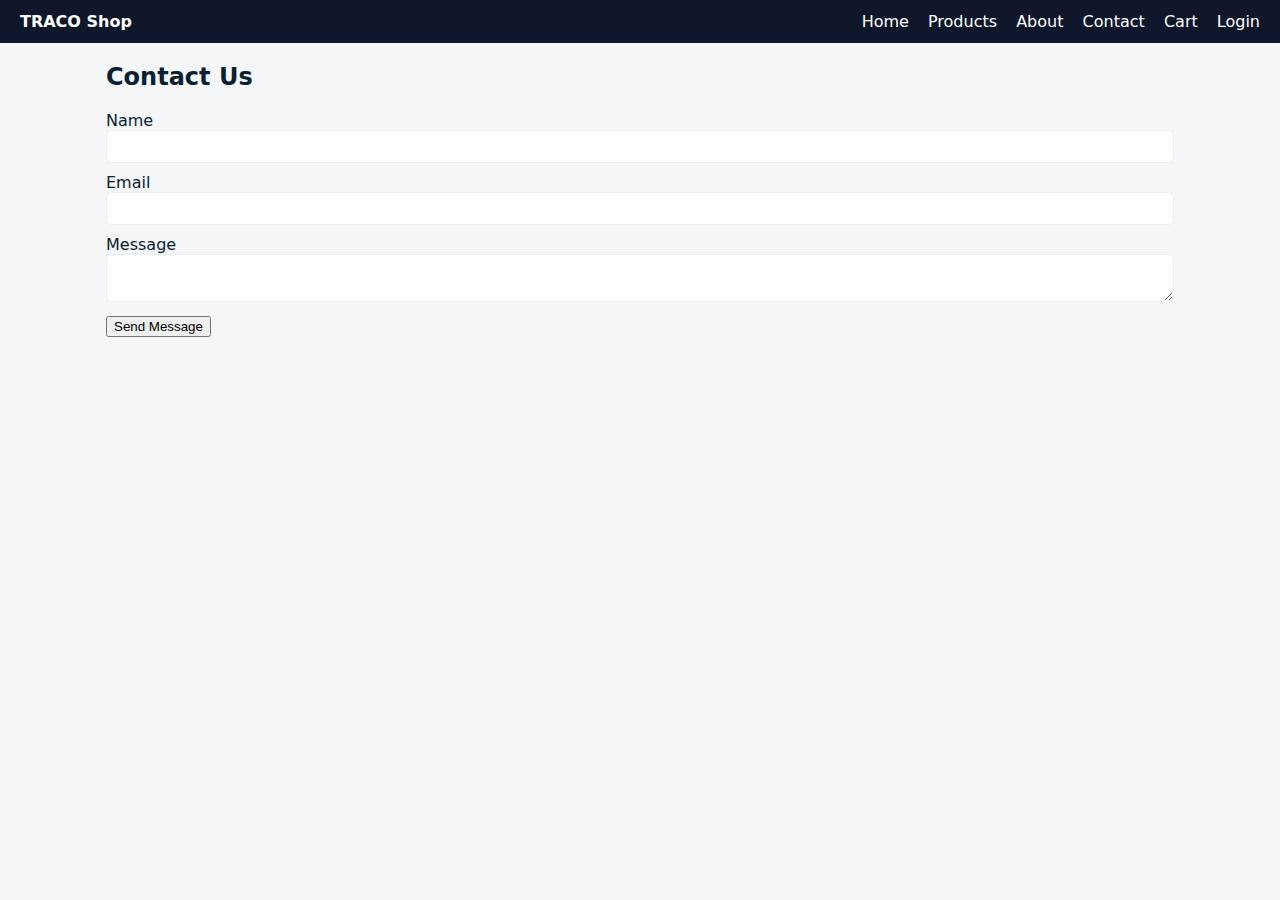
<file: contact.html>
<!doctype html>
<html lang="en">
<head>
  <meta charset="utf-8" />
  <meta name="viewport" content="width=device-width,initial-scale=1" />
  <title>TRACO Shop — Contact</title>
  <link rel="stylesheet" href="styles.css" />
</head>
<body>
  <header class="navbar">
    <div class="brand">TRACO Shop</div>
    <nav>
      <a href="index.html">Home</a>
      <a href="products.html">Products</a>
      <a href="about.html">About</a>
      <a href="contact.html" class="active">Contact</a>
      <a href="cart.html">Cart</a>
      <a href="login.html">Login</a>
    </nav>
  </header>

  <main class="page-content">
    <h2>Contact Us</h2>
    <form id="contactForm" class="contact-form">
      <label>Name<input type="text" name="name" required></label>
      <label>Email<input type="email" name="email" required></label>
      <label>Message<textarea name="message" required></textarea></label>
      <button type="submit">Send Message</button>
    </form>
  </main>

  <script src="script.js"></script>
</body>
</html>
</file>
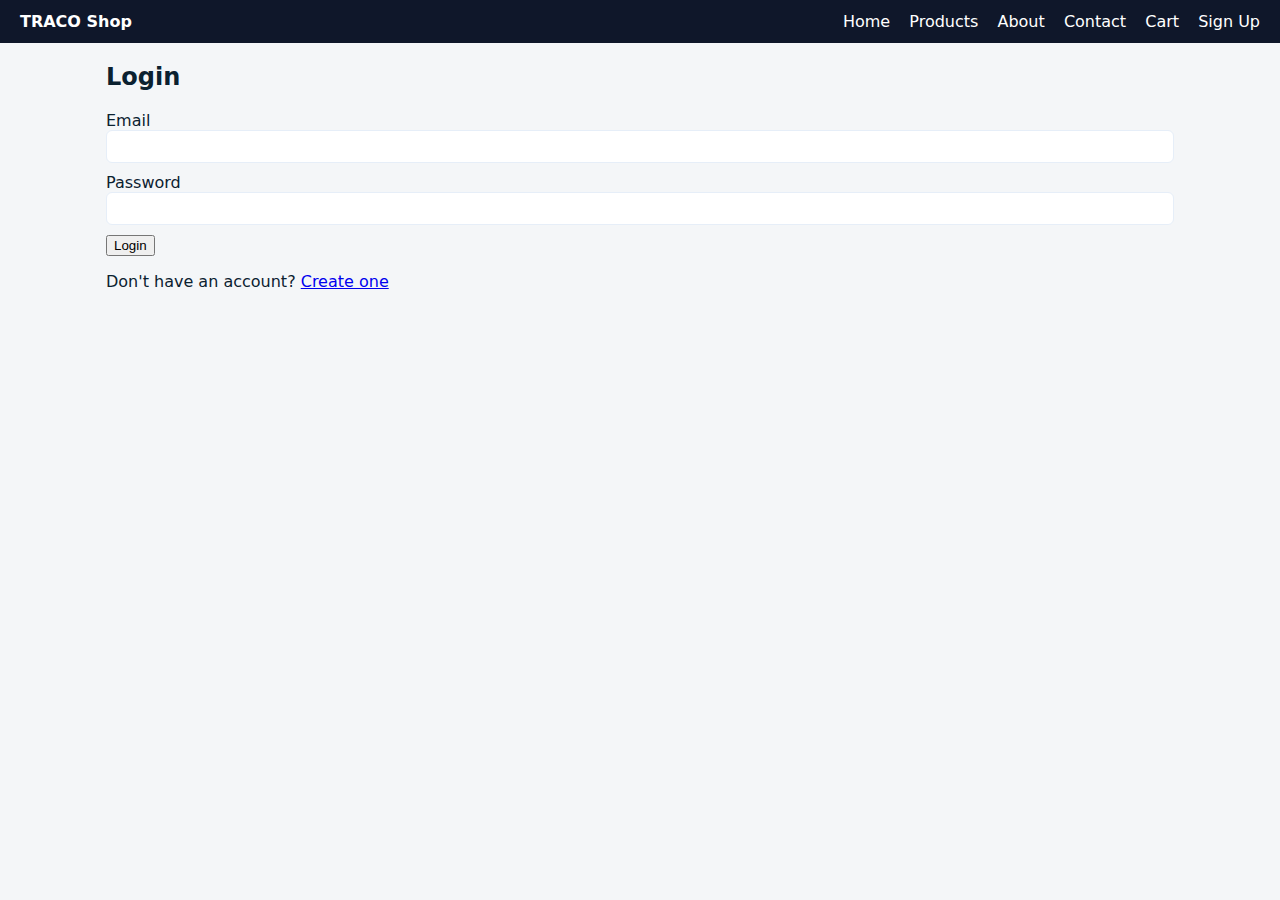
<file: login.html>
<!doctype html>
<html lang="en">
<head>
  <meta charset="utf-8">
  <meta name="viewport" content="width=device-width,initial-scale=1">
  <title>TRACO Shop — Login</title>
  <link rel="stylesheet" href="styles.css">
</head>
<body>
  <header class="navbar">
    <div class="brand">TRACO Shop</div>
    <nav>
      <a href="index.html">Home</a>
      <a href="products.html">Products</a>
      <a href="about.html">About</a>
      <a href="contact.html">Contact</a>
      <a href="cart.html">Cart</a>
      <a href="signup.html">Sign Up</a>
    </nav>
  </header>

  <main class="page-content">
    <h2>Login</h2>
    <form id="loginForm" class="auth-form">
      <label>Email<input type="email" id="loginEmail" required></label>
      <label>Password<input type="password" id="loginPassword" required></label>
      <button type="submit">Login</button>
    </form>
    <p>Don't have an account? <a href="signup.html">Create one</a></p>
  </main>

  <script src="auth.js"></script>
  <script src="script.js"></script>
</body>
</html>
</file>
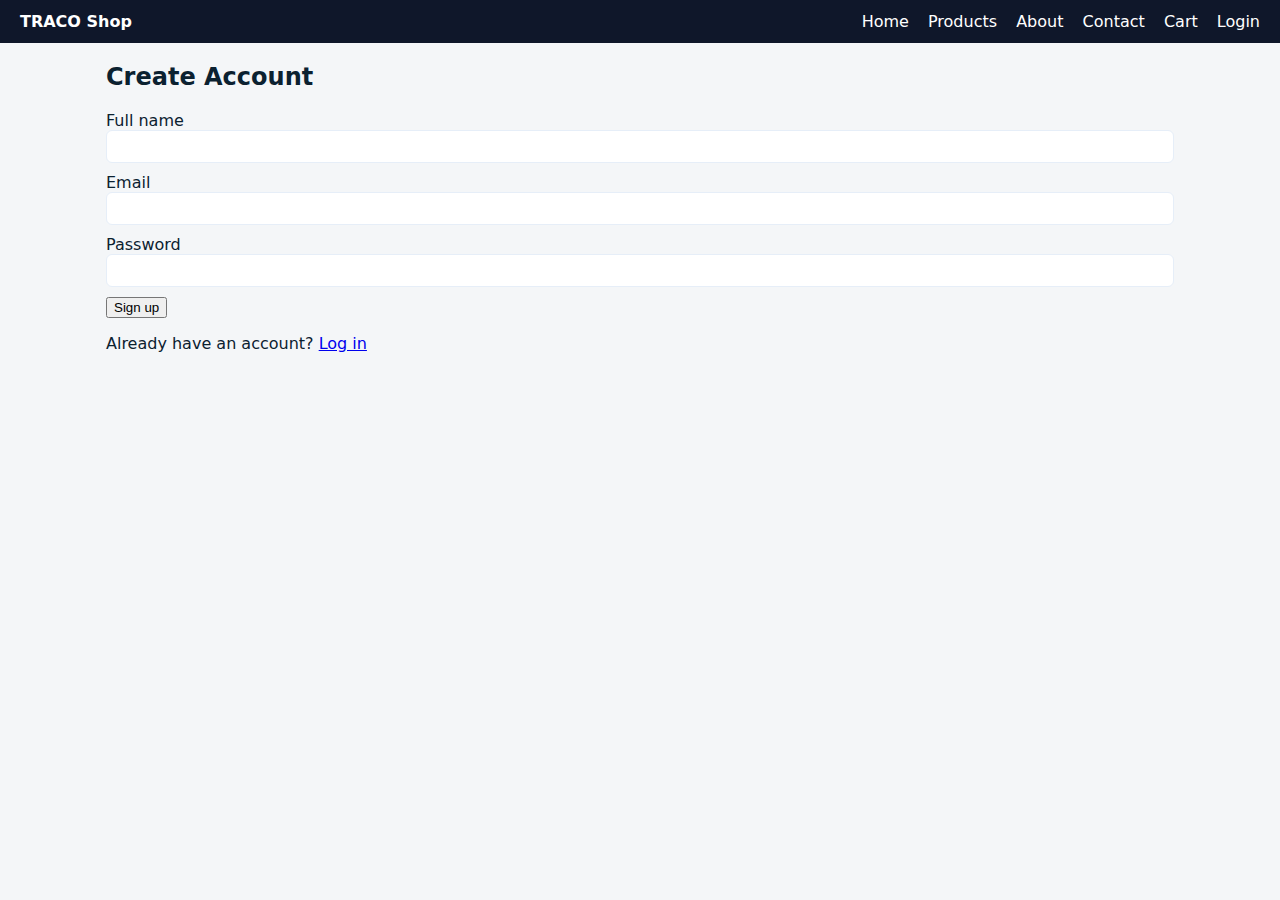
<file: signup.html>
<!doctype html>
<html lang="en">
<head>
  <meta charset="utf-8">
  <meta name="viewport" content="width=device-width,initial-scale=1">
  <title>TRACO Shop — Sign Up</title>
  <link rel="stylesheet" href="styles.css">
</head>
<body>
  <header class="navbar">
    <div class="brand">TRACO Shop</div>
    <nav>
      <a href="index.html">Home</a>
      <a href="products.html">Products</a>
      <a href="about.html">About</a>
      <a href="contact.html">Contact</a>
      <a href="cart.html">Cart</a>
      <a href="login.html">Login</a>
    </nav>
  </header>

  <main class="page-content">
    <h2>Create Account</h2>
    <form id="signupForm" class="auth-form">
      <label>Full name<input type="text" id="signupName" required></label>
      <label>Email<input type="email" id="signupEmail" required></label>
      <label>Password<input type="password" id="signupPassword" required></label>
      <button type="submit">Sign up</button>
    </form>
    <p>Already have an account? <a href="login.html">Log in</a></p>
  </main>

  <script src="auth.js"></script>
  <script src="script.js"></script>
</body>
</html>
</file>
<file: styles.css>
/* Shared styles for TRACO demo site */
:root{--brand:#0f172a;--accent:#ff7a59}
*{box-sizing:border-box}body{font-family:Inter,system-ui,Arial;margin:0;background:#f4f6f8;color:#0b2130}
.navbar{display:flex;justify-content:space-between;align-items:center;padding:12px 20px;background:var(--brand);color:#fff}
.navbar nav a{color:#fff;margin-left:14px;text-decoration:none}
.brand{font-weight:700}
.page-content{max-width:1100px;margin:20px auto;padding:0 16px}
.hero{padding:28px;background:white;border-radius:10px;display:grid;gap:12px}
.btn{display:inline-block;padding:10px 14px;background:var(--accent);color:#fff;border-radius:8px;text-decoration:none}
.grid{display:grid;grid-template-columns:repeat(auto-fit,minmax(220px,1fr));gap:14px;margin-top:18px}
.product-card{background:#fff;padding:12px;border-radius:10px;box-shadow:0 6px 18px rgba(3,15,30,.05);text-align:center}
.product-card img{width:100%;height:150px;object-fit:cover;border-radius:8px}
.cards{display:flex;gap:12px;margin-top:12px}
.page-title{margin:18px 0}
.contact-form label, .auth-form label{display:block;margin:10px 0}
.contact-form input, .contact-form textarea, .auth-form input{width:100%;padding:8px;border-radius:6px;border:1px solid #e6eef8}
.cart-actions{margin-top:12px;display:flex;gap:8px}
</file>
